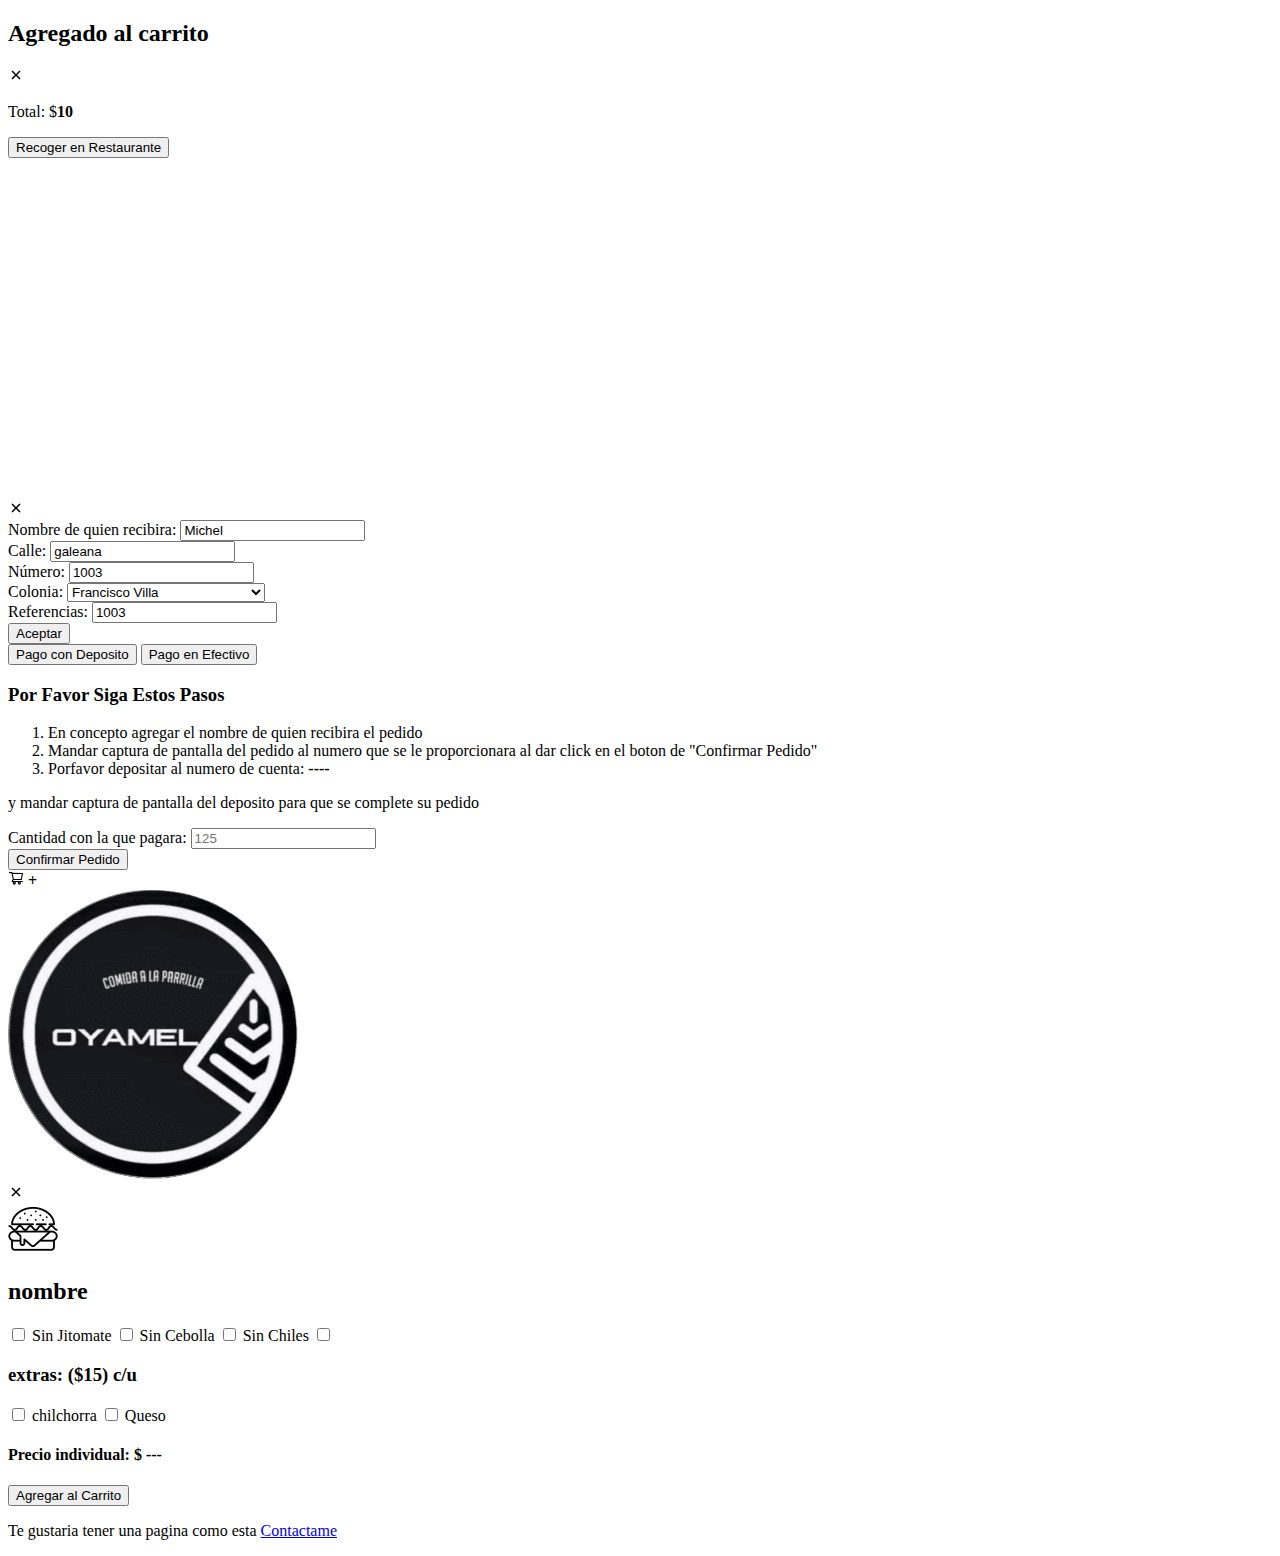
<file: oyamel/index.html>
<!DOCTYPE html>
<html lang="es">

<head>
   <meta charset="UTF-8">
   <meta name="viewport" content="width=device-width, initial-scale=1.0">
   <link rel="stylesheet" href="https://portafolio.xantheapp.com/proyects/oyamel/index.css">
   <title>Restaurante Oyamel</title>
</head>

<body>
   <div class="container">
      <div class="bebidas" id="bebidas">
         <h2>Agregado al carrito</h2>
      </div>
      <div class="orden" id="orden">
         <span class="icon" id="closeOrden">
            <svg stroke="currentColor" fill="currentColor" stroke-width="0" viewBox="0 0 512 512" height="1em"
               width="1em" xmlns="http://www.w3.org/2000/svg">
               <path
                  d="M400 145.49L366.51 112 256 222.51 145.49 112 112 145.49 222.51 256 112 366.51 145.49 400 256 289.49 366.51 400 400 366.51 289.49 256 400 145.49z">
               </path>
            </svg>
         </span>
         <section>
            <nav></nav>
            <p>Total: $<b>10</b></p>
            <button type="button" id="ordenar" class="button">Recoger en Restaurante</button>
            <br><br><br><br><br><br><br><br><br><br><br><br><br><br><br><br><br><br><br><br>
         </section>
      </div>
      <div class="domicilio" id="domicilio">
         <span class="icon" id="closeDomicilio">
            <svg stroke="currentColor" fill="currentColor" stroke-width="0" viewBox="0 0 512 512" height="1em"
               width="1em" xmlns="http://www.w3.org/2000/svg">
               <path
                  d="M400 145.49L366.51 112 256 222.51 145.49 112 112 145.49 222.51 256 112 366.51 145.49 400 256 289.49 366.51 400 400 366.51 289.49 256 400 145.49z">
               </path>
            </svg>
         </span>
         <section class="form">
            <form action="" id="formDomicilio">
               <section class="input">
                  <label for="nombre">Nombre de quien recibira:</label>
                  <input type="text" required placeholder="Roberto Martinez" id="nombre" value="Michel">
               </section>
               <section class="input">
                  <label for="calle">Calle:</label>
                  <input type="text" required placeholder="Benito Juarez" id="calle" value="galeana">
               </section>
               <section class="input">
                  <label for="calle">Número:</label>
                  <input type="number" required placeholder="1003" id="numero" value="1003">
               </section>
               <section class="input">
                  <label for="colonia">Colonia:</label>
                  <select name="" id="colonia">
                     <option value="Francisco Villa">Francisco Villa</option>
                     <option value="Arenas">Arenas</option>
                     <option value="Obregon">Obregon</option>
                     <option value="Chapultepec">Chapultepec</option>
                     <option value="Unidad Hab Infonavit Mineros">Unidad Hab Infonavit Mineros</option>
                     <option value="Alejandro Carrasco">Alejandro Carrasco</option>
                     <option value="San Cayetano">San Cayetano</option>
                     <option value="Los Paredones">Los Paredones</option>
                     <option value="Los Paredones">Loma Bonita</option>
                  </select>
               </section>
               <section class="input">
                  <label for="calle">Referencias:</label>
                  <input type="number" required placeholder="Zaguan verde con fachada de ladrillo, jardinera color vino" id="numero" value="1003">
               </section>
               <input type="submit" value="Aceptar" class="button">
            </form>
            <nav id="tipoPago">
               <input type="button" data-value="deposito" class="buttonT" value="Pago con Deposito">
               <input type="button" data-value="efectivo" class="buttonT" value="Pago en Efectivo">
            </nav>
            <main>
               <div data-type="deposito">
                  <h3>Por Favor Siga Estos Pasos</h3>
                  <ol>
                     <li>En concepto agregar el nombre de quien recibira el pedido</li>
                     <li>Mandar captura de pantalla del pedido al numero que se le proporcionara al dar click en el boton de "Confirmar Pedido"</li>
                     <li>Porfavor depositar al numero de cuenta: <b> ---- </b></li>
                  </ol>
                  <p> y mandar captura de pantalla del deposito para que se complete su pedido</p>
               </div>
               <div data-type="efectivo">
                  <section class="input">
                     <label for="">Cantidad con la que pagara:</label>
                     <input type="number" name="" id="" placeholder="125">
                  </section>
               </div>
               <input type="button" id="confirmar" data-value="deposito" class="button" value="Confirmar Pedido">
            </main>
         </section>
      </div>
      <div class="cart">
         <span class="icon" id="carrito">
            <svg stroke="currentColor" fill="currentColor" stroke-width="0" viewBox="0 0 1024 1024" height="1em"
               width="1em" xmlns="http://www.w3.org/2000/svg">
               <path
                  d="M922.9 701.9H327.4l29.9-60.9 496.8-.9c16.8 0 31.2-12 34.2-28.6l68.8-385.1c1.8-10.1-.9-20.5-7.5-28.4a34.99 34.99 0 0 0-26.6-12.5l-632-2.1-5.4-25.4c-3.4-16.2-18-28-34.6-28H96.5a35.3 35.3 0 1 0 0 70.6h125.9L246 312.8l58.1 281.3-74.8 122.1a34.96 34.96 0 0 0-3 36.8c6 11.9 18.1 19.4 31.5 19.4h62.8a102.43 102.43 0 0 0-20.6 61.7c0 56.6 46 102.6 102.6 102.6s102.6-46 102.6-102.6c0-22.3-7.4-44-20.6-61.7h161.1a102.43 102.43 0 0 0-20.6 61.7c0 56.6 46 102.6 102.6 102.6s102.6-46 102.6-102.6c0-22.3-7.4-44-20.6-61.7H923c19.4 0 35.3-15.8 35.3-35.3a35.42 35.42 0 0 0-35.4-35.2zM305.7 253l575.8 1.9-56.4 315.8-452.3.8L305.7 253zm96.9 612.7c-17.4 0-31.6-14.2-31.6-31.6 0-17.4 14.2-31.6 31.6-31.6s31.6 14.2 31.6 31.6a31.6 31.6 0 0 1-31.6 31.6zm325.1 0c-17.4 0-31.6-14.2-31.6-31.6 0-17.4 14.2-31.6 31.6-31.6s31.6 14.2 31.6 31.6a31.6 31.6 0 0 1-31.6 31.6z">
               </path>
            </svg>
         </span>
         <b>+</b>
      </div>
      <div class="fondo">
         <div class="logo">
            <img src="./assets/logo.png" alt="">
         </div>
         <div class="data"></div>
      </div>
      <div class="pedirBurguer" id="pedirBurguer">
         <span class="icon" id="pedirBurguerClose">
            <svg stroke="currentColor" fill="currentColor" stroke-width="0" viewBox="0 0 512 512" height="1em"
               width="1em" xmlns="http://www.w3.org/2000/svg">
               <path
                  d="M400 145.49L366.51 112 256 222.51 145.49 112 112 145.49 222.51 256 112 366.51 145.49 400 256 289.49 366.51 400 400 366.51 289.49 256 400 145.49z">
               </path>
            </svg>
         </span>
         <form>
            <img src="./assets/iconburger.png" alt="">
            <h2>nombre</h2>
            <nav>
               <input type="checkbox" id="jitomate">
               <label for="jitomate">Sin Jitomate</label>
               <input type="checkbox" id="cebolla">
               <label for="cebolla">Sin Cebolla</label>
               <input type="checkbox" id="chiles">
               <label for="chiles">Sin Chiles</label>
               <input type="checkbox" id="chiles">
            </nav>
            <h3>extras: ($15) c/u</h3>
            <nav>
               <input type="checkbox" id="chilchorra" data-extra="15">
               <label for="chilchorra">chilchorra</label>
               <input type="checkbox" id="queso" data-extra="15">
               <label for="queso">Queso</label>
            </nav>
            <h4>Precio individual: $ <b>---</b></h4>
            <button data-type="ordena" type="button">Agregar al Carrito</button>
         </form>
      </div>
   </div>
   <footer>
      <p>Te gustaria tener una pagina como esta <a href="#">Contactame</a> </p>
   </footer>
   <script src="https://portafolio.xantheapp.com/proyects/oyamel/data.js"></script>
   <script src="https://portafolio.xantheapp.com/proyects/oyamel/index.js"></script>
</body>

</html>
</file>
